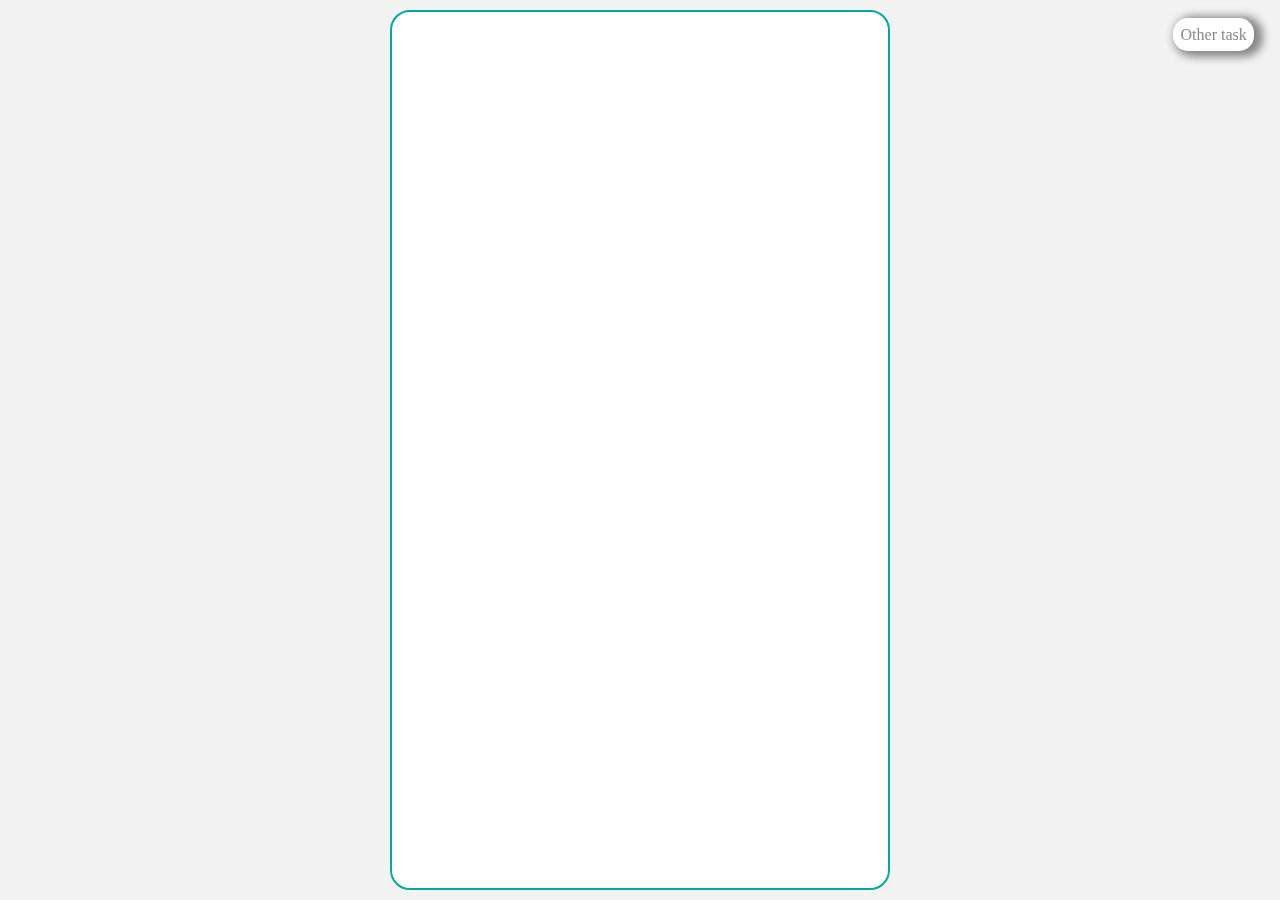
<file: index.html>
<!DOCTYPE html>
<html lang="en">
<head>
  <meta charset="UTF-8">
  <meta http-equiv="X-UA-Compatible" content="IE=edge">
  <meta name="viewport" content="width=device-width, initial-scale=1.0">
  <title>Css practice task 1</title>
  <link rel="stylesheet" href="./style.css">
  <script src="./script.js"></script>
</head>
<body>
  <a class ="other" href="./task2.html">Other task</a>
  <div id="oneDiv"></div>
</body>
</html>
</file>
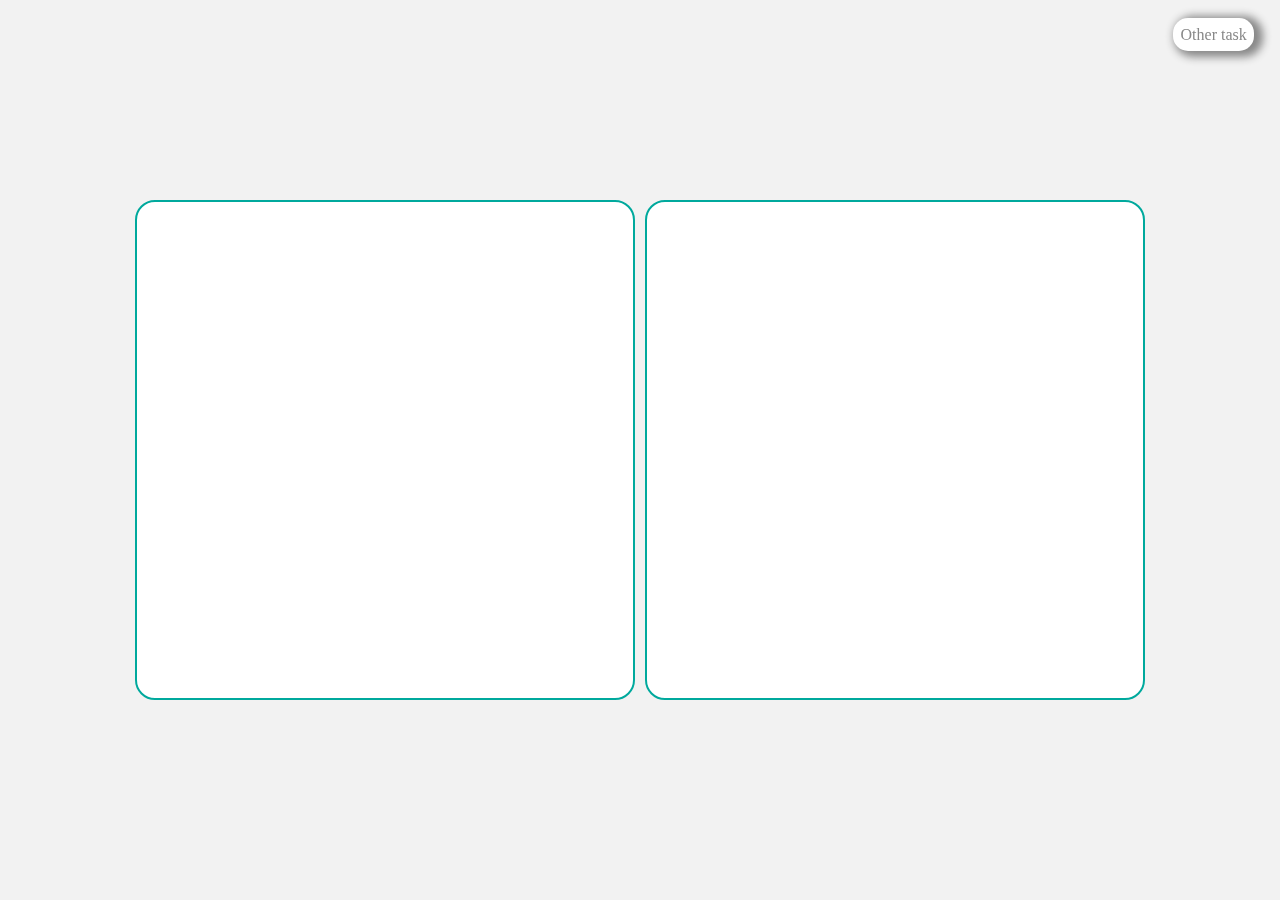
<file: task2.html>
<!DOCTYPE html>
<html lang="en">
<head>
  <meta charset="UTF-8">
  <meta http-equiv="X-UA-Compatible" content="IE=edge">
  <meta name="viewport" content="width=device-width, initial-scale=1.0">
  <title>Css practice task 2</title>
  <link rel="stylesheet" href="./style.css">
  <script src="./script.js"></script>
</head>
<body>
  <a class ="other" href="./index.html">Other task</a>
  <div class="container">
    <div class="twoDivs"></div>
    <div class="twoDivs"></div>
  </div>
</body>
</html>
</file>
<file: style.css>
*,
*::before,
*::after {
  box-sizing: border-box;
  margin: 0;
  padding: 0;
}

body {
  display: flex;
  justify-content: center;
  align-items: center;
  background-color: #f2f2f2;
  height: 100vh;
  padding: 10px;
}

#oneDiv {
  height: 100%;
  width: 500px;
  /*margin: 10px; ez nem érvényesül, de miért */
  border: 2px solid #00a99d;
  border-radius: 20px;
  background-color: white;
}

.container {
  display: flex;
  justify-content: center;
  align-items: center;
  gap: 10px;
  height: 100vh;
  width: 100vw;
  border: none;
}

.twoDivs {
  position: relative;
  width: 40vw;
  height: 40vw;
  max-width: 500px;
  max-height: 500px;
  border: 2px solid #00a99d;
  border-radius: 20px;
  background-color: white;
}

@media screen and (max-width: 600px) {
  .container {
    flex-direction: column;
    padding: 10px;
  }

  .twoDivs {
    position: relative;
    height: calc(100vw - 20px);
    width: calc(100vw - 20px);
    border: 2px solid #00a99d;
    border-radius: 20px;
    background-color: white;
  }
}

.other {
  position: fixed;
  z-index: 2;
  top: 2%;
  right: 2%;
  color: #888888;
  background-color: white;
  border: none;
  border-radius: 15px;
  box-shadow:  5px 2px 8px 4px #888888;
  text-decoration: none;
  padding: .6%;
}
</file>
